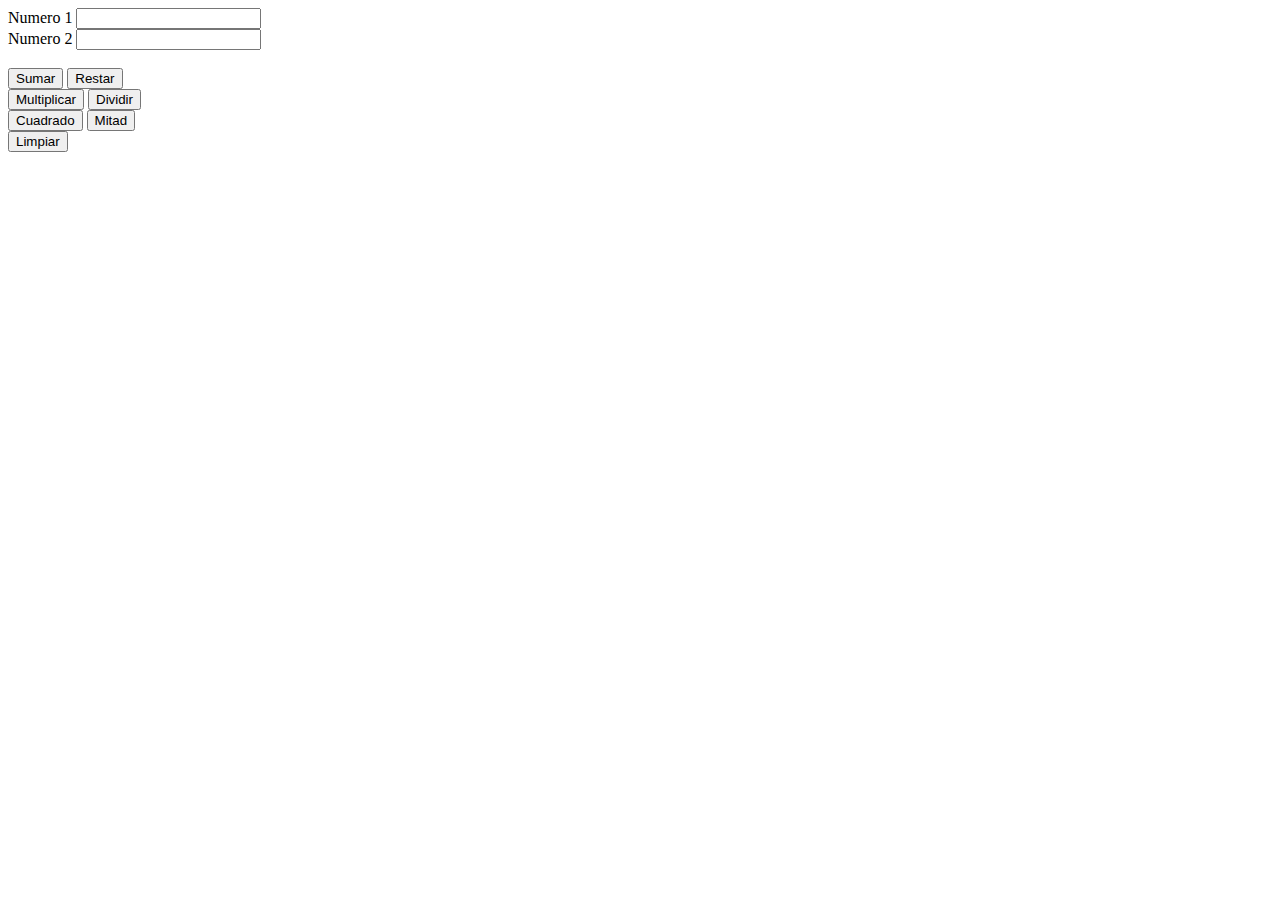
<file: Ejercicio/Ejercicio/index.html>
<!DOCTYPE html>
<html lang="en">
<head>
    <meta charset="UTF-8">
    <meta name="viewport" content="width=device-width, initial-scale=1.0">
    <title>Document</title>
</head>
<body>
<form>
    <label for="txt1">Numero 1</label> 
    <input type="text" id="txt1"> <br>
    <label for="txt2">Numero 2</label>
    <input type="text" id="txt2"> <br>
    <br><input type="button" value="Sumar" onclick="sum()"> 
    <input type="button" value="Restar" onclick="restar()"> <br>
    <input type="button" value="Multiplicar" onclick="multi()"> 
    <input type="button" value="Dividir" onclick="divi()"> <br>
    <input type="button" value="Cuadrado" onclick="cuadrado()">
    <input type="button" value="Mitad" onclick="miti()"> <br>
    <input type="button" value="Limpiar" onclick="clean()">

</form>
<div id="resp"></div>
    <script src="js/codigo.js"></script>
</body>
</file>
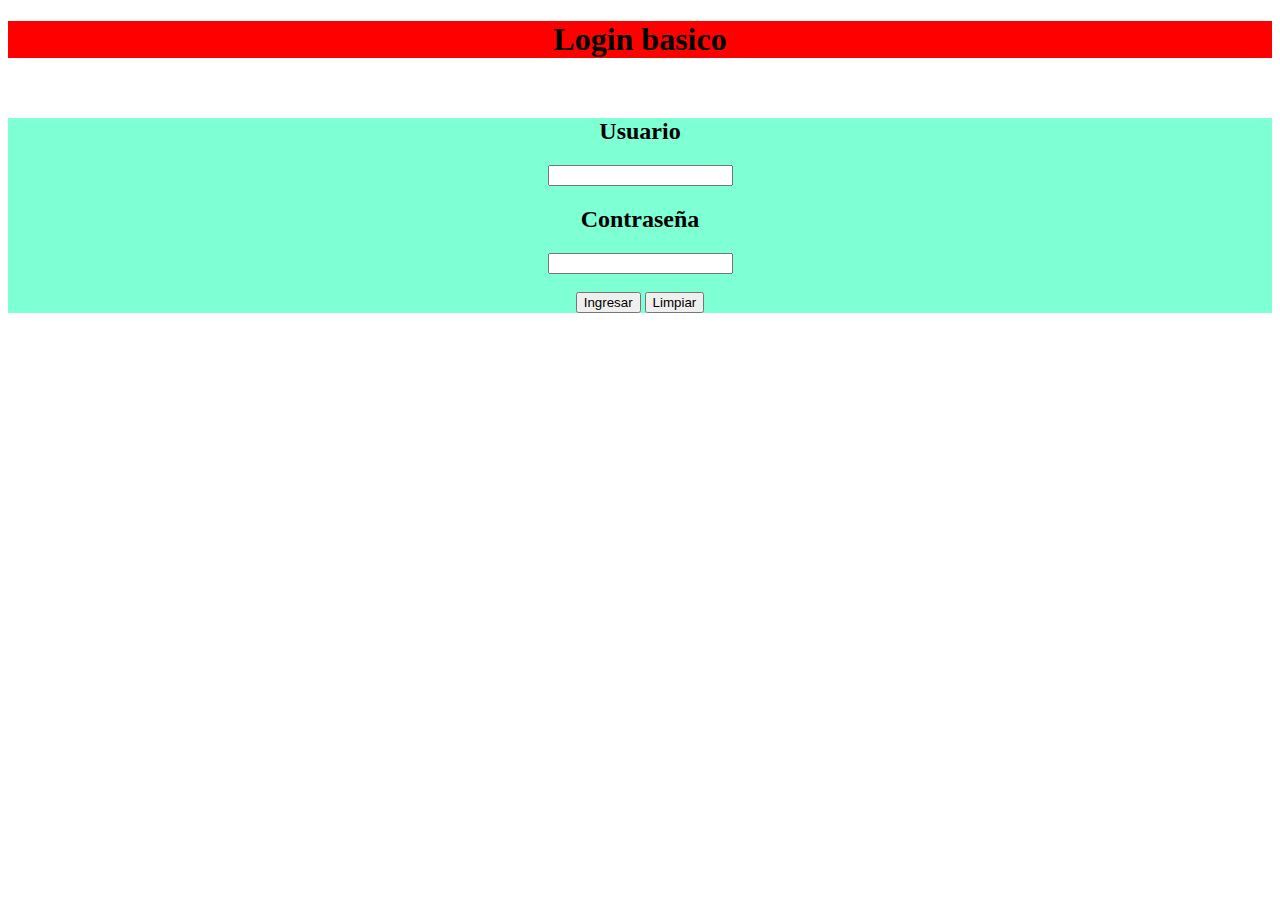
<file: Ejercicio/Ejercicio/html/login.html>
<!DOCTYPE html>
<html lang="en">
<head>
    <meta charset="UTF-8">
    <meta name="viewport" content="width=device-width, initial-scale=1.0">
    <title>Login</title>
    <link rel="stylesheet" href="../css/style.css">
</head>
<body>
    <h1>Login basico</h1><br>
    <div class="Login">
<form>
    <label for="txt1"><h2>Usuario</h2></label> 
    <input type="text" id="txt1"> <br>
    <label for="txt2"><h2>Contraseña</h2></label>
    <input type="text" id="txt2"> <br>
    <br><input type="button" value="Ingresar" onclick="ingresar()"> 
    <input type="button" value="Limpiar" onclick="clean()">
</div>

</form>
<div id="resp"></div>
    <script src="../js/login.js"></script>
</body>
</file>
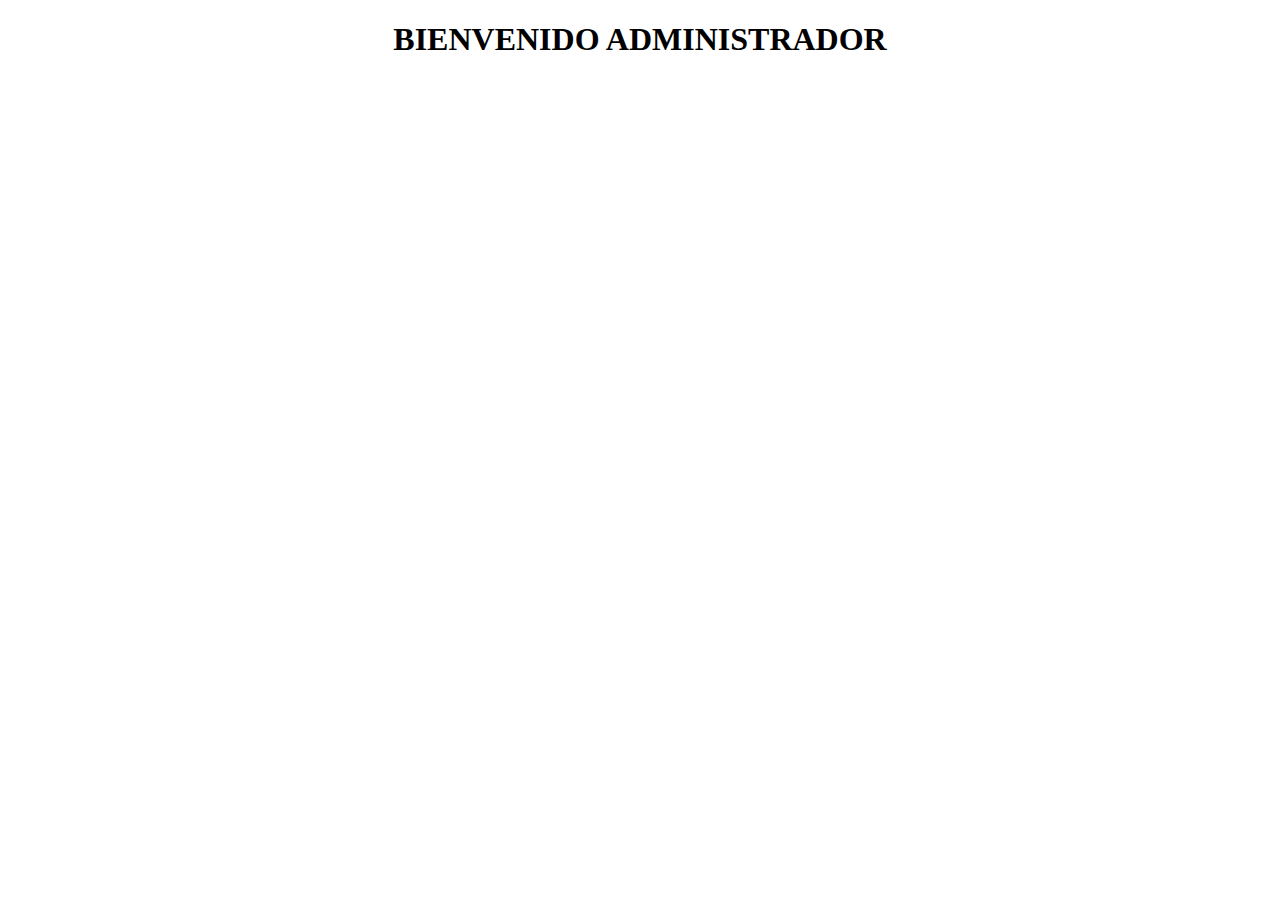
<file: Ejercicio/Ejercicio/html/Redireccion.html>
<!DOCTYPE html>
<html lang="en">
<head>
    <meta charset="UTF-8">
    <meta name="viewport" content="width=device-width, initial-scale=1.0">
    <title>Document</title>
</head>
<body>
    <h1 align="center">BIENVENIDO ADMINISTRADOR</h1>
    
</body>
</html>
</file>
<file: Ejercicio/Ejercicio/css/style.css>
h1 {
    text-align: center;
    background-color: red;
    }

.Login {
text-align: center;
background-color: aquamarine;
}
</file>
